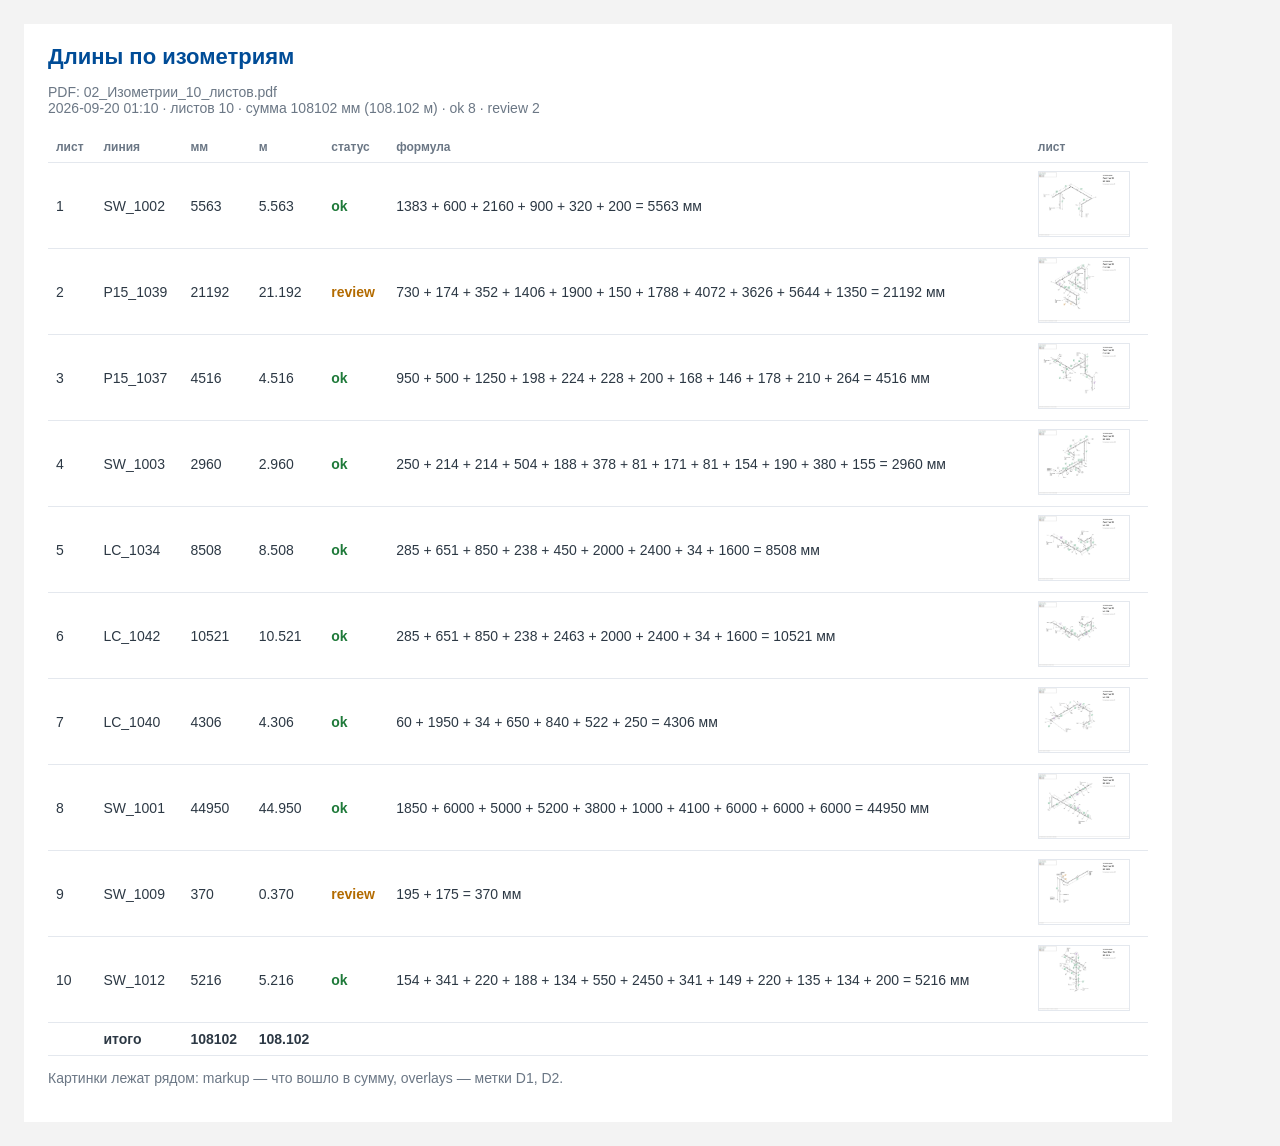
<file: output/02_Изометрии_10_листов/report.html>
<!DOCTYPE html>
<html lang="ru">
<head>
<meta charset="utf-8">
<title>02_Изометрии_10_листов.pdf</title>
<style>
body { font-family: Arial, sans-serif; color: #2c3844; margin: 24px; background: #f3f3f3; }
.card { background: #fff; padding: 20px 24px; max-width: 1100px; }
h1 { color: #004C97; font-size: 22px; margin: 0 0 8px; }
.meta { color: #6b7785; font-size: 14px; margin-bottom: 16px; }
table { border-collapse: collapse; width: 100%; font-size: 14px; }
th, td { border-bottom: 1px solid #e4e8ee; padding: 8px; text-align: left; vertical-align: middle; }
th { color: #6b7785; font-size: 12px; }
.ok { color: #1f7a3a; font-weight: 700; }
.review { color: #b36b00; font-weight: 700; }
img { height: 64px; border: 1px solid #e4e8ee; }
.total { font-weight: 700; }
</style>
</head>
<body>
<div class="card">
<h1>Длины по изометриям</h1>
<p class="meta">
PDF: 02_Изометрии_10_листов.pdf<br>
2026-09-20 01:10
 · листов 10
 · сумма 108102 мм (108.102 м)
 · ok 8
 · review 2
</p>
<table>
<thead><tr><th>лист</th><th>линия</th><th>мм</th><th>м</th><th>статус</th><th>формула</th><th>лист</th></tr></thead>
<tbody>
<tr><td>1</td><td>SW_1002</td><td>5563</td><td>5.563</td><td class='ok'>ok</td><td>1383 + 600 + 2160 + 900 + 320 + 200 = 5563 мм</td><td><a href="markup/sheet_01_SW_1002.png"><img src="markup/sheet_01_SW_1002.png" alt=""></a></td></tr><tr><td>2</td><td>P15_1039</td><td>21192</td><td>21.192</td><td class='review'>review</td><td>730 + 174 + 352 + 1406 + 1900 + 150 + 1788 + 4072 + 3626 + 5644 + 1350 = 21192 мм</td><td><a href="markup/sheet_02_P15_1039.png"><img src="markup/sheet_02_P15_1039.png" alt=""></a></td></tr><tr><td>3</td><td>P15_1037</td><td>4516</td><td>4.516</td><td class='ok'>ok</td><td>950 + 500 + 1250 + 198 + 224 + 228 + 200 + 168 + 146 + 178 + 210 + 264 = 4516 мм</td><td><a href="markup/sheet_03_P15_1037.png"><img src="markup/sheet_03_P15_1037.png" alt=""></a></td></tr><tr><td>4</td><td>SW_1003</td><td>2960</td><td>2.960</td><td class='ok'>ok</td><td>250 + 214 + 214 + 504 + 188 + 378 + 81 + 171 + 81 + 154 + 190 + 380 + 155 = 2960 мм</td><td><a href="markup/sheet_04_SW_1003.png"><img src="markup/sheet_04_SW_1003.png" alt=""></a></td></tr><tr><td>5</td><td>LC_1034</td><td>8508</td><td>8.508</td><td class='ok'>ok</td><td>285 + 651 + 850 + 238 + 450 + 2000 + 2400 + 34 + 1600 = 8508 мм</td><td><a href="markup/sheet_05_LC_1034.png"><img src="markup/sheet_05_LC_1034.png" alt=""></a></td></tr><tr><td>6</td><td>LC_1042</td><td>10521</td><td>10.521</td><td class='ok'>ok</td><td>285 + 651 + 850 + 238 + 2463 + 2000 + 2400 + 34 + 1600 = 10521 мм</td><td><a href="markup/sheet_06_LC_1042.png"><img src="markup/sheet_06_LC_1042.png" alt=""></a></td></tr><tr><td>7</td><td>LC_1040</td><td>4306</td><td>4.306</td><td class='ok'>ok</td><td>60 + 1950 + 34 + 650 + 840 + 522 + 250 = 4306 мм</td><td><a href="markup/sheet_07_LC_1040.png"><img src="markup/sheet_07_LC_1040.png" alt=""></a></td></tr><tr><td>8</td><td>SW_1001</td><td>44950</td><td>44.950</td><td class='ok'>ok</td><td>1850 + 6000 + 5000 + 5200 + 3800 + 1000 + 4100 + 6000 + 6000 + 6000 = 44950 мм</td><td><a href="markup/sheet_08_SW_1001.png"><img src="markup/sheet_08_SW_1001.png" alt=""></a></td></tr><tr><td>9</td><td>SW_1009</td><td>370</td><td>0.370</td><td class='review'>review</td><td>195 + 175 = 370 мм</td><td><a href="markup/sheet_09_SW_1009.png"><img src="markup/sheet_09_SW_1009.png" alt=""></a></td></tr><tr><td>10</td><td>SW_1012</td><td>5216</td><td>5.216</td><td class='ok'>ok</td><td>154 + 341 + 220 + 188 + 134 + 550 + 2450 + 341 + 149 + 220 + 135 + 134 + 200 = 5216 мм</td><td><a href="markup/sheet_10_SW_1012.png"><img src="markup/sheet_10_SW_1012.png" alt=""></a></td></tr>
<tr class="total"><td></td><td>итого</td><td>108102</td><td>108.102</td><td></td><td></td><td></td></tr>
</tbody>
</table>
<p class="meta">Картинки лежат рядом: markup — что вошло в сумму, overlays — метки D1, D2.</p>
</div>
</body>
</html>
</file>
